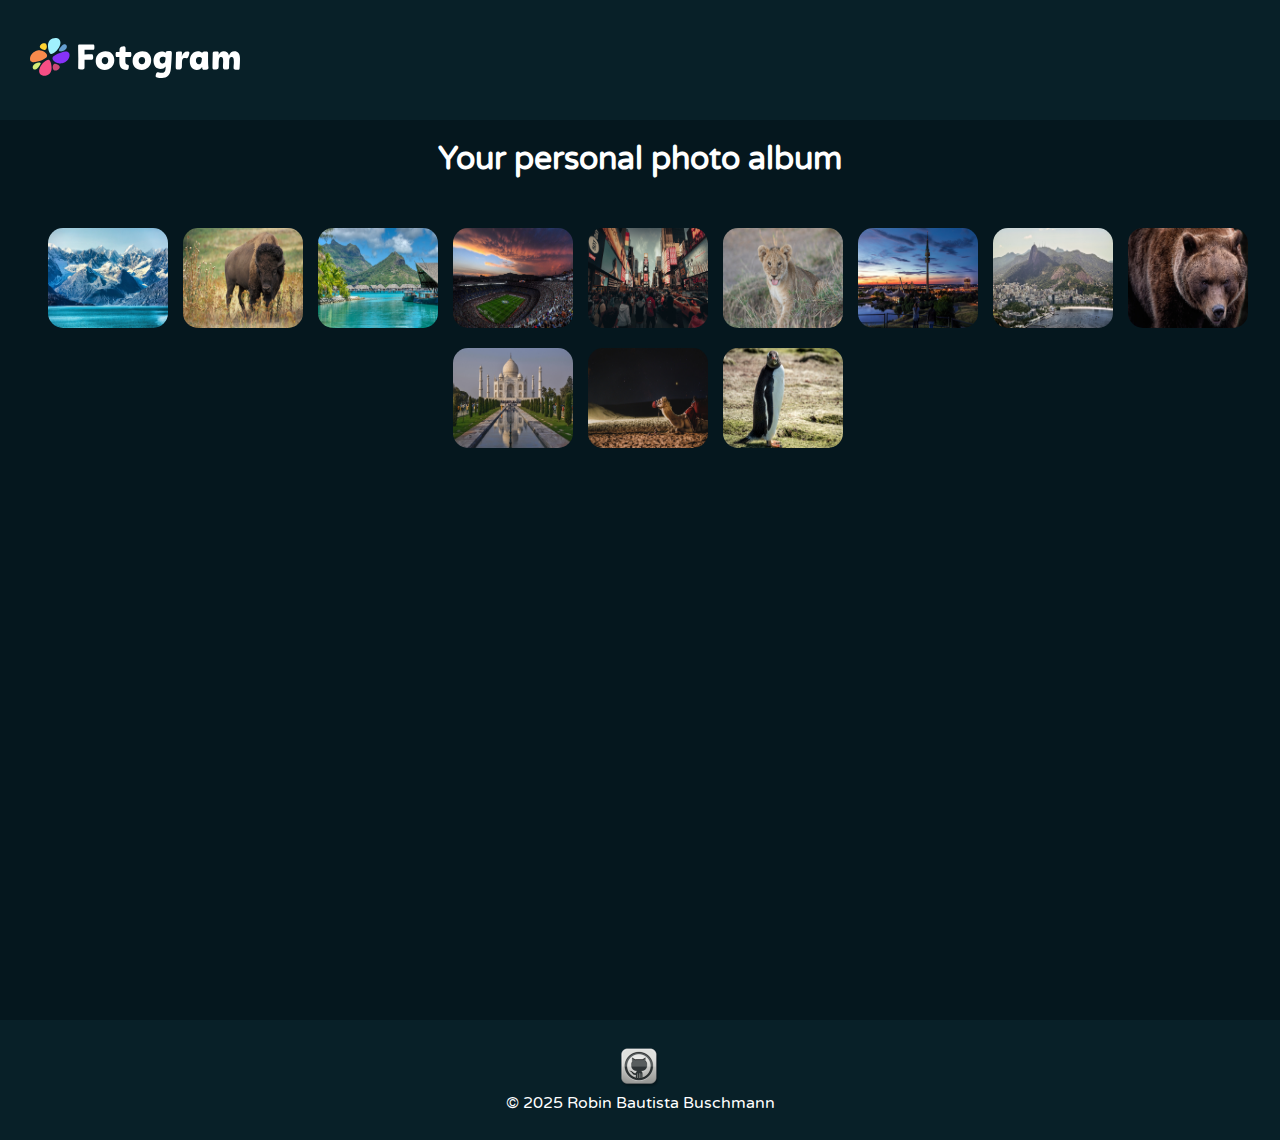
<file: index.html>
<!DOCTYPE html>
<html lang="en">
<head>
    <meta charset="UTF-8">
    <meta name="viewport" content="width=device-width, initial-scale=1.0">
    <title>Fotogram</title>
    <link rel="stylesheet" href="style.css">
    <link rel="icon" type="image/png" href="./img/logo/favicon.png">

    <link rel="preconnect" href="https://fonts.googleapis.com">
    <link rel="preconnect" href="https://fonts.gstatic.com" crossorigin>
    <link href="https://fonts.googleapis.com/css2?family=Varela+Round&display=swap" rel="stylesheet">
</head>
<body onload="render()">
    <div>
        <header>
            <div>
                <img src="./img/logo/Fotogram_Logo.svg" alt="logo">

            </div>
        </header>
    </div>
    <main>
        <div id="imgoverlay" class="overlay d_none"></div>
        <h1>Your personal photo album</h1>
        <div id="content"></div>
    </main>
    <footer>
        <a href="https://github.com/Ch1charito" target="_blank">
            <img src="./img/logo/github.png" alt="github-logo">
        </a>
        <p>© 2025 Robin Bautista Buschmann</p>

    </footer>


    
</body>
    <script src="script.js"></script>
</html>
</file>
<file: style.css>
* {
    margin: 0;
    padding: 0;
    box-sizing: border-box;
    position: relative;
    scroll-behavior: smooth;
  }

  html{
    font-family: "Varela Round", sans-serif;
  }

  header{
    height: 120px;
    width: 100%;
    background-color: #082028 ;
    display: flex;
    align-items: center;
    img{
      height: 40px;
      margin-left: 30px;
    }
  }
  .d_none{
    display: none;
  }
  main{
    height: 100vh;
    width: 100%;
    background-color: #05171e;    
    color: white;
    display: flex;
    flex-direction: column;
    text-align: center;
    h1{
      margin-top: 20px;
      margin-bottom: 50px;
      @media (max-width: 510px ){
        font-size: 1.2rem;
      }
      
    }
    .overlay{
      position: fixed;
      top: 0;
      left: 0;
      height: 100vh;
      width: 100%;
      background-color: rgba(0, 0, 0, 0.8);
      transition: opacity 0.3s ease;
      z-index: 9999;
    }
    .cardview{
      display: flex;
      align-items: center;
      justify-content: space-evenly;
      margin-top: 100px;
      img{
        margin-left: 0px;
        margin-bottom: 0px;
        width: 60%;
        height: 80%;
      }
      img:hover{
        cursor: pointer;
        filter: none;
      }
    }
    .close-btn{
      position: absolute;
      top: 20px;
      right: 20px;
      font-size: 30px;
      color: white;
      background: transparent;
      border: none;
      cursor: pointer;
      z-index: 1000;
    }
    .switch-btn{
      background: transparent;
      color: white;
      border: none;
      font-size: 30px;
      cursor: pointer;
    }
    img{
      width: 120px;
      height: 100px;
      border-radius: 15px;
      margin-left: 15px;
      margin-bottom: 15px;
      @media (max-width: 350px){
        width: 100px;
        height: 80px;
      }
    }
    img:hover{
      cursor: pointer;
      filter: drop-shadow(0px 0px 4px #ffffff);
    }
    #content{
      display: ruby;
      margin-left: 30px;
      margin-right: 30px;
    }
  }
  footer{
    width: 100%;
    height: 120px;
    background-color: #082028;
    display: flex;
    justify-content: center;
    align-items: center;
    flex-direction: column;
    color: white;
    img{
      height: 40px;
    }
    a:hover{
      cursor: pointer;
      filter: drop-shadow(0px 0px 4px #ffffff);
    }
    
  }
</file>
